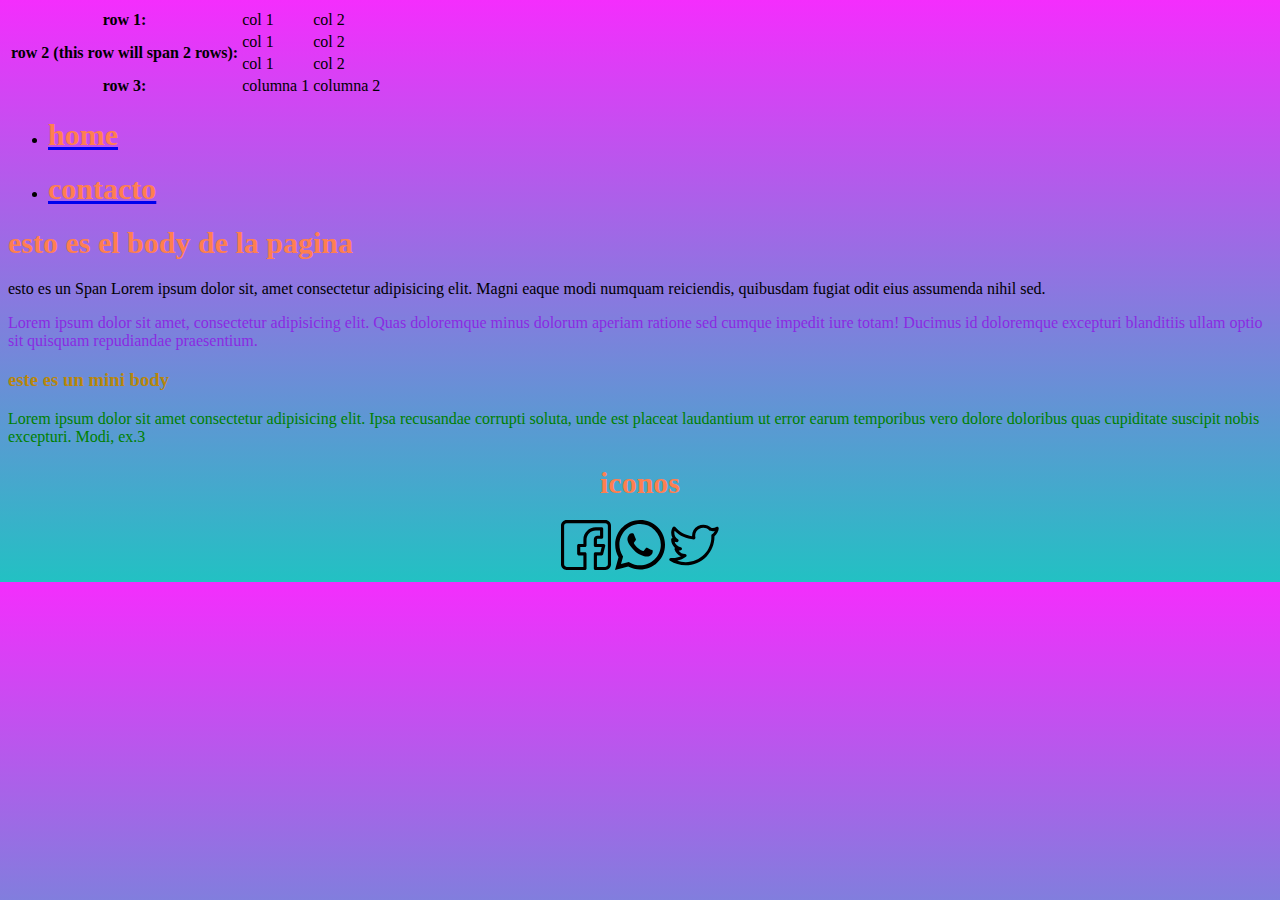
<file: index.html>
<!DOCTYPE html>
<html lang="en">
<head>

    <link rel="stylesheet" href="./css/style.css">

    <meta charset="UTF-8">
    <meta http-equiv="X-UA-Compatible" content="IE=edge">
    <meta name="viewport" content="width=device-width, initial-scale=1.0">
    <title>Mi primer pagina web</title>
</head>
<body>
    <nav>
        <table>
            <tr>
              <th>row 1:</th>
              <td>col 1</td>
              <td>col 2</td>
            </tr>
            <tr>
              <th rowspan="2">row 2 (this row will span 2 rows):</th>
              <td>col 1</td>
              <td>col 2</td>
            </tr>
            <tr>
              <td>col 1</td>
              <td>col 2</td>
            </tr>
             <tr>
              <th>row 3:</th>
              <td>columna 1</td>
              <td>columna 2</td>
            </tr>
          </table>
        <ul>
        <li>
            <a href="./index.html"><h1>home</h1></a>
        </li>
        <li>
            <a href="./contacto.html"><h1>contacto</h1></a>
        </li>
    </ul>
    </nav>

    <h1>
        esto es el body de la pagina
    </h1>
    <span>esto es un Span Lorem ipsum dolor sit, amet consectetur adipisicing elit. Magni eaque modi numquam reiciendis, quibusdam fugiat odit eius assumenda nihil sed.</span>
        <p>Lorem ipsum dolor sit amet, consectetur adipisicing elit. Quas doloremque minus dolorum aperiam ratione sed cumque impedit iure totam! Ducimus id doloremque excepturi blanditiis ullam optio sit quisquam repudiandae praesentium.</p>
    <h3>
        este es un mini body
    </h3>
    <p class="parrafo">Lorem ipsum dolor sit amet consectetur adipisicing elit. Ipsa recusandae corrupti soluta, unde est placeat laudantium ut error earum temporibus vero dolore doloribus quas cupiditate suscipit nobis excepturi. Modi, ex.3</p>
    </h3>    
    
</body>
<footer>
       <h1>iconos
           
       </h1>

  <img src="[data-uri]"  width="50"/>
  <img src="[data-uri]" width="50"/>
  <img src="[data-uri]" width="50"/>

</footer>
</html>
</file>
<file: css/style.css>
p{
    font-size: 20;
    font: century;
    color: blueviolet;
}
body
{
    background:radial-gradient(200px top, ellipse, white, #1162ac, black);;
}
h1
{
    font-size: 30px;
    color: coral;
    font: arial;
}
h3
{
    color:darkgoldenrod;
    font-size: 35;
}
.parrafo
{
    color: green;
    font-family: 'Franklin Gothic Medium';

}
footer
{
    color: indianred;
    text-align: center;


}
body
{
    background: rgb(34,193,195);
background: linear-gradient(0deg, rgba(34,193,195,1) 0%, rgba(244,45,253,1) 100%);
}
</file>
